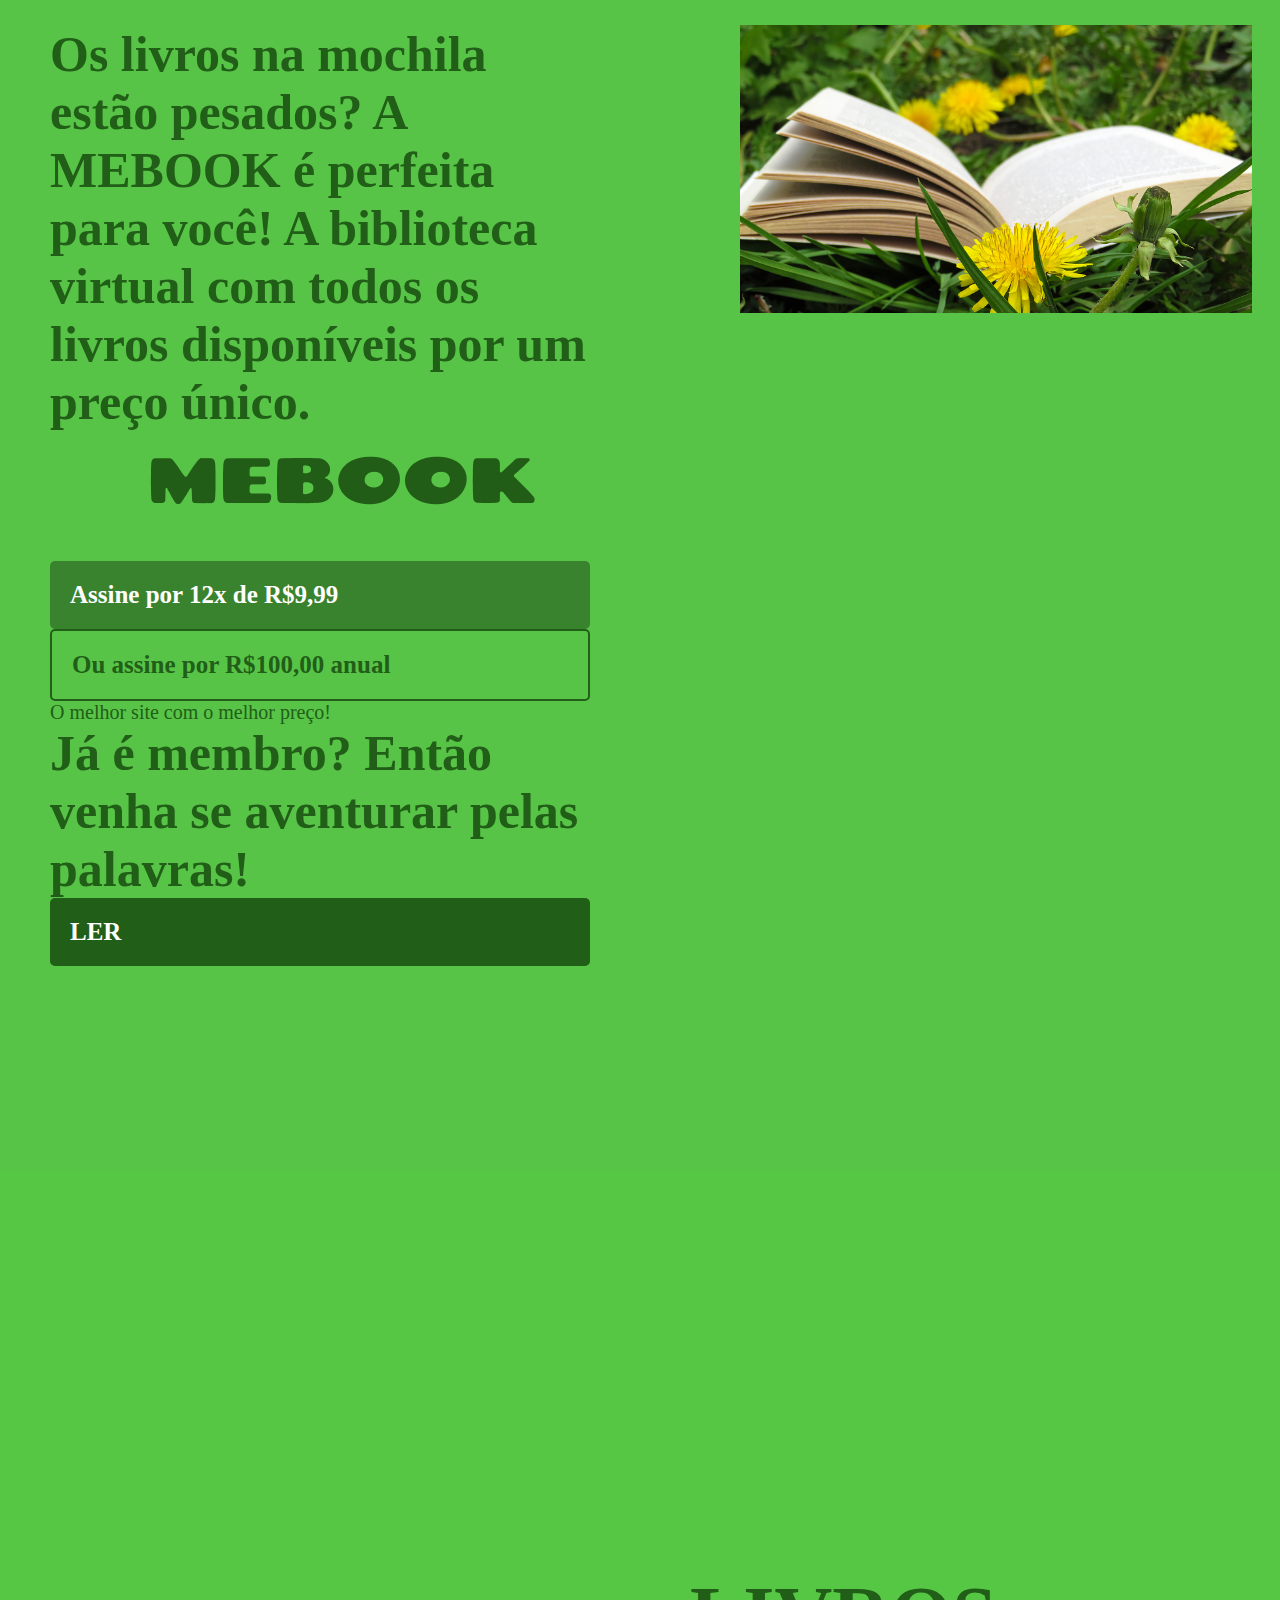
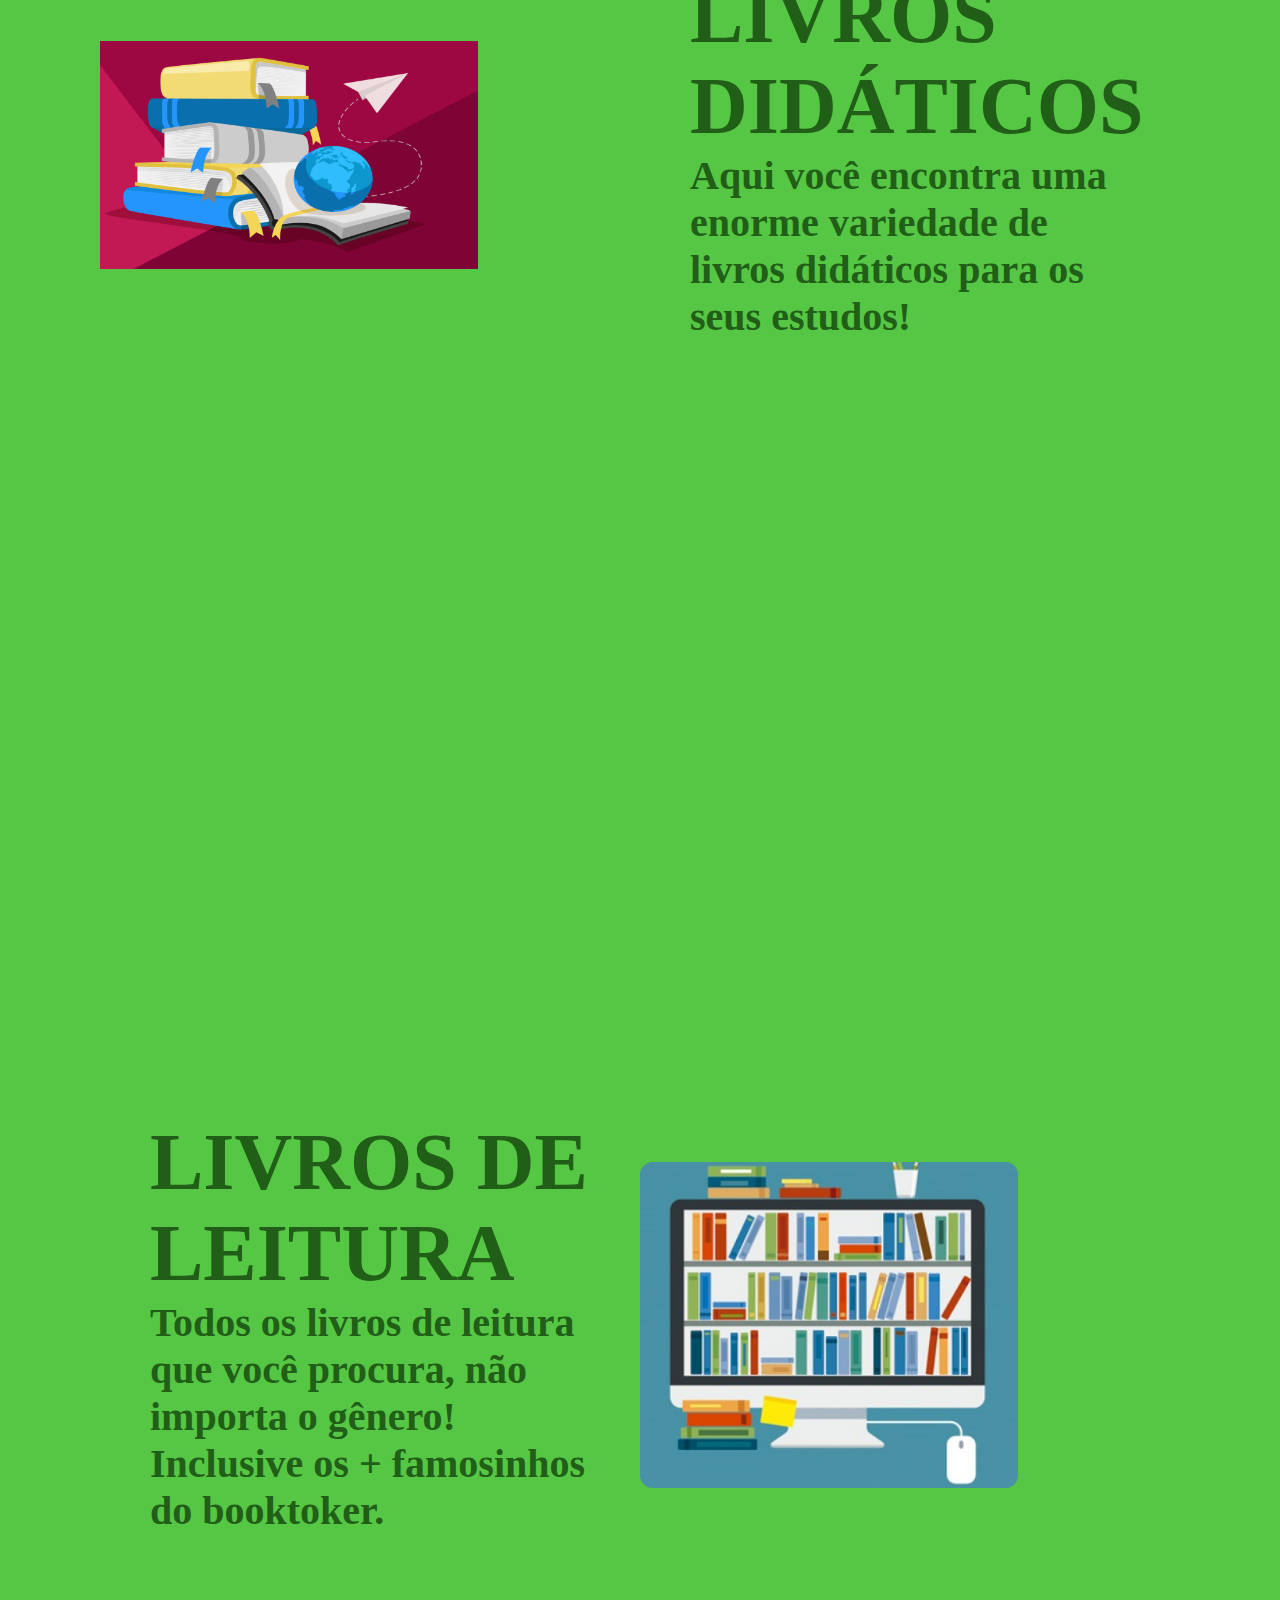
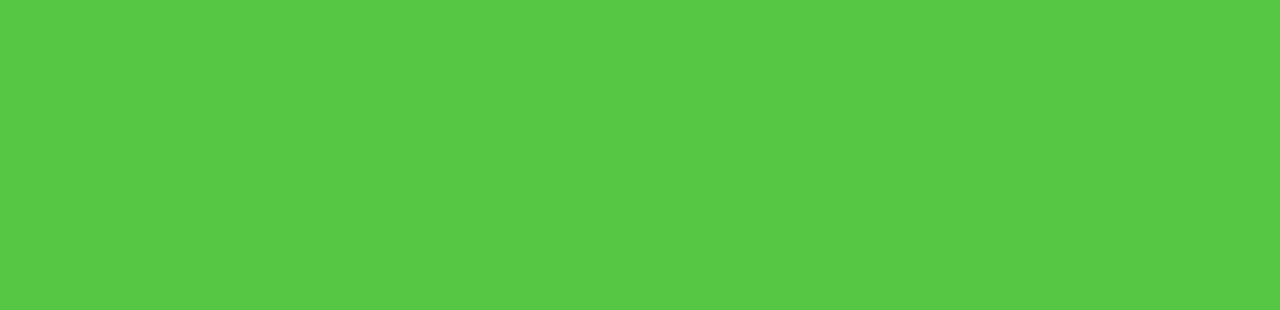
<file: book da thay/index.html>
<!DOCTYPE html>
<html lang="pt-br">
<head>
    <meta charset="UTF-8">
    <meta http-equiv="X-UA-Compatible" content="IE=edge">
    <meta name="viewport" content="width=device-width, initial-scale=1.0">
    <title>MEBOOK</title>
    <link rel="stylesheet" href="style.css">
</head>
<body>
    <!--primeira secção-->
    <section class="principal container">
        <div class="container_caixa"> 
            <h1> Os livros na mochila estão pesados?
                A MEBOOK é perfeita para você! 
                A biblioteca virtual 
                com todos os livros disponíveis 
                por um preço único.</h1>
    
          <img class="container_imagem" src="img/MEBOOK.png" alt="MEBOOK">
            <a href="" class="container_botao"> Assine por 12x de R$9,99</a>
            <a href="" class="container_botao botao_secundario"> Ou assine por R$100,00 anual</a>
            <p class="container_aviso"> O melhor site com o melhor preço!</p>

            <h1> Já é membro? Então venha se aventurar pelas palavras!</h1>
            <a href="" class="container_botao botao-terceiro"> LER </a>

        </div>

        <img class= "imagem_flor" src="img/literatura_natureza-1.jpg" alt="">

    </section>

    <!--segunda secção-->
    <section class="container secundario"> 
      <img class="secundario_imagem" src="img/didáticos.png">
       <div class="container_descricao">
        <h2 class="descricao_titulo"> LIVROS DIDÁTICOS</h2>
        <p class="descricao_texto"> Aqui você encontra uma enorme variedade de livros didáticos para os seus estudos!</p>
      </div>
    </section>

     <!--terceira secção-->
    <section class="secundario container">
     <div class="container_descricao">
        <h3 class="descricaoo_titulo"> LIVROS DE LEITURA</h3>
     <p class="descricaoo_texto"> Todos os livros de leitura que você procura, não importa o gênero! 
        Inclusive os + famosinhos do booktoker.</p>
     </div>
     <img class="secundario_imagem" src="img/leitura.png">
    </section>

</body>
</html>
</file>
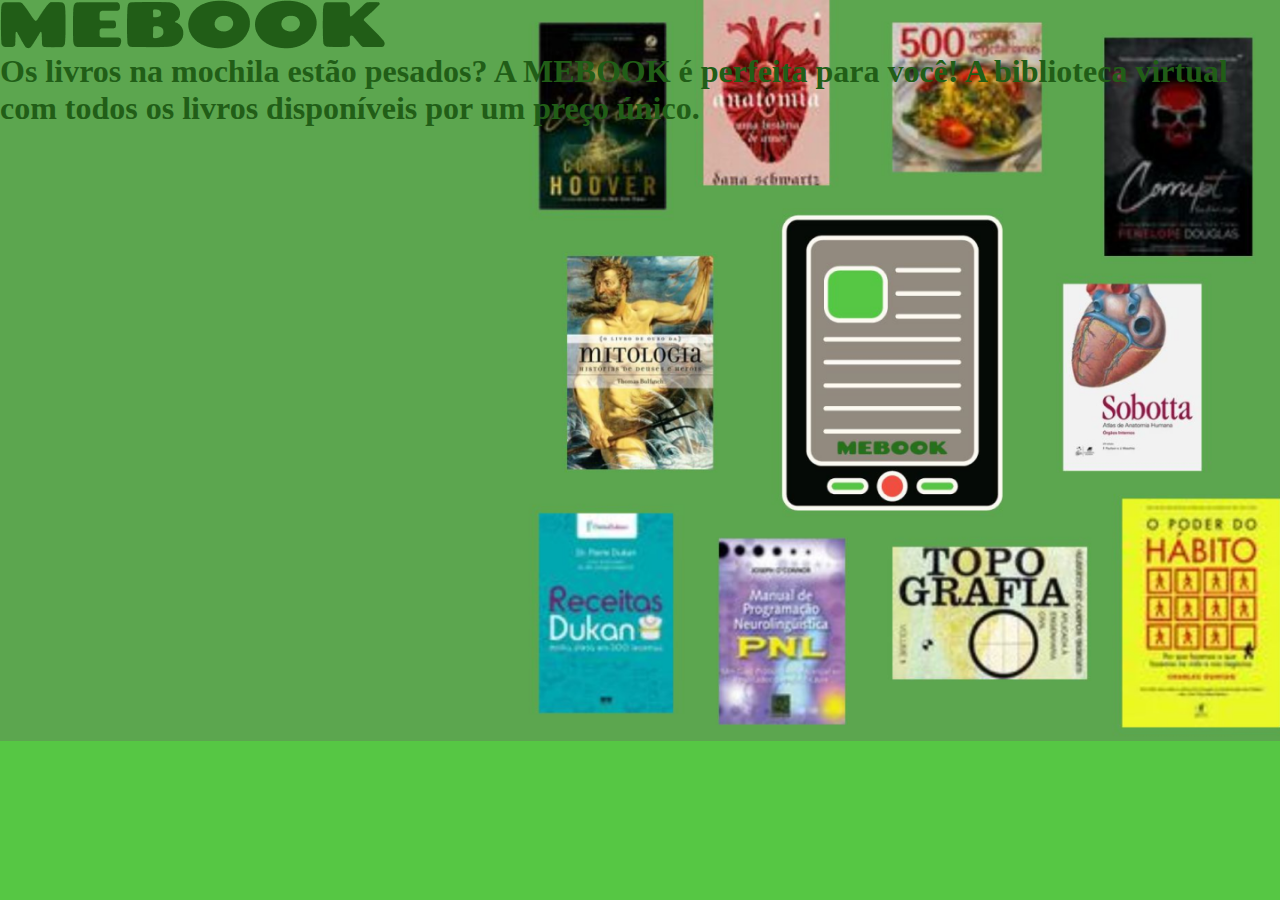
<file: mebook-main/book da thay/index.html>
<!DOCTYPE html>
<html lang="pt-br">
<head>
    <meta charset="UTF-8">
    <meta http-equiv="X-UA-Compatible" content="IE=edge">
    <meta name="viewport" content="width=device-width, initial-scale=1.0">
    <title>MEBOOK</title>
    <link rel="stylesheet" href="style.css">
</head>
<body>
    <section class="principal container";>
        <img src="img/MEBOOK.png" alt="logo">
        <h1>  Os livros na mochila estão pesados?
            A MEBOOK é perfeita para você! 
            A biblioteca virtual 
            com todos os livros disponíveis 
            por um preço único.</h1>
    </section>
</body>
</html>
</file>
<file: book da thay/style.css>
*{
    margin: 0;
    padding: 0;
}

body{
    background-color: #56C744;
    color: #215E17;
    font-size: 25px;
    font-weight: 800;
}

.principal{
    background-color: #58c447;
    background-repeat: no-repeat;
    background-size: contain;
}

.container{
    height: 130vh;
    display: grid;
    grid-template-columns: 50% 50%;
}

.container_botao{
    background-color: #3A832E;
    color: white;
    border-radius: 5px;
    padding: 20px;
    display: block;
    text-decoration: none;
}

.botao_secundario{
    background-color: transparent;
    border: 2px solid #215E17;
    color: #215E17;
    text-decoration: none;
}

.container_aviso{
    font-weight: 100;
    font-size: 20px;
}

.botao-terceiro{
    background-color: #215E17;
    color: white;; 
}

.container_imagem{
    margin: 1em 0 2em 4em;
}

.imagem_flor{
    margin: 1em 0 2em 4em;
    width: 80%;
}

.container_caixa{
    margin: 1em 2em;
}

.secundario_imagem{
    width: 70%;
}

.descricao_texto{
    font-weight: 800;
    font-size: 40px;
    color: #215E17;
}

.descricao_titulo{
    font-weight: 800;
    font-size: 80px;
}

.secundario{
    align-items: center;
    margin: 0 4em;
}

.container_descricao{
    padding: 2em;
}

.descricaoo_titulo{
    font-weight: 800;
    font-size: 80px;
}

.descricaoo_texto{
    font-weight: 800;
    font-size: 40px;
    color: #215E17;
}
</file>
<file: mebook-main/book da thay/style.css>
*{
    margin: 0;
    padding: 0;
}

body{
    background-color: #56C744;
    color: #215E17;
}

.principal{
    background-image: url(img/fundo.png);
    background-repeat:no-repeat;
    background-size: contain;
}

.container{
    height: 100vh;
}
</file>
